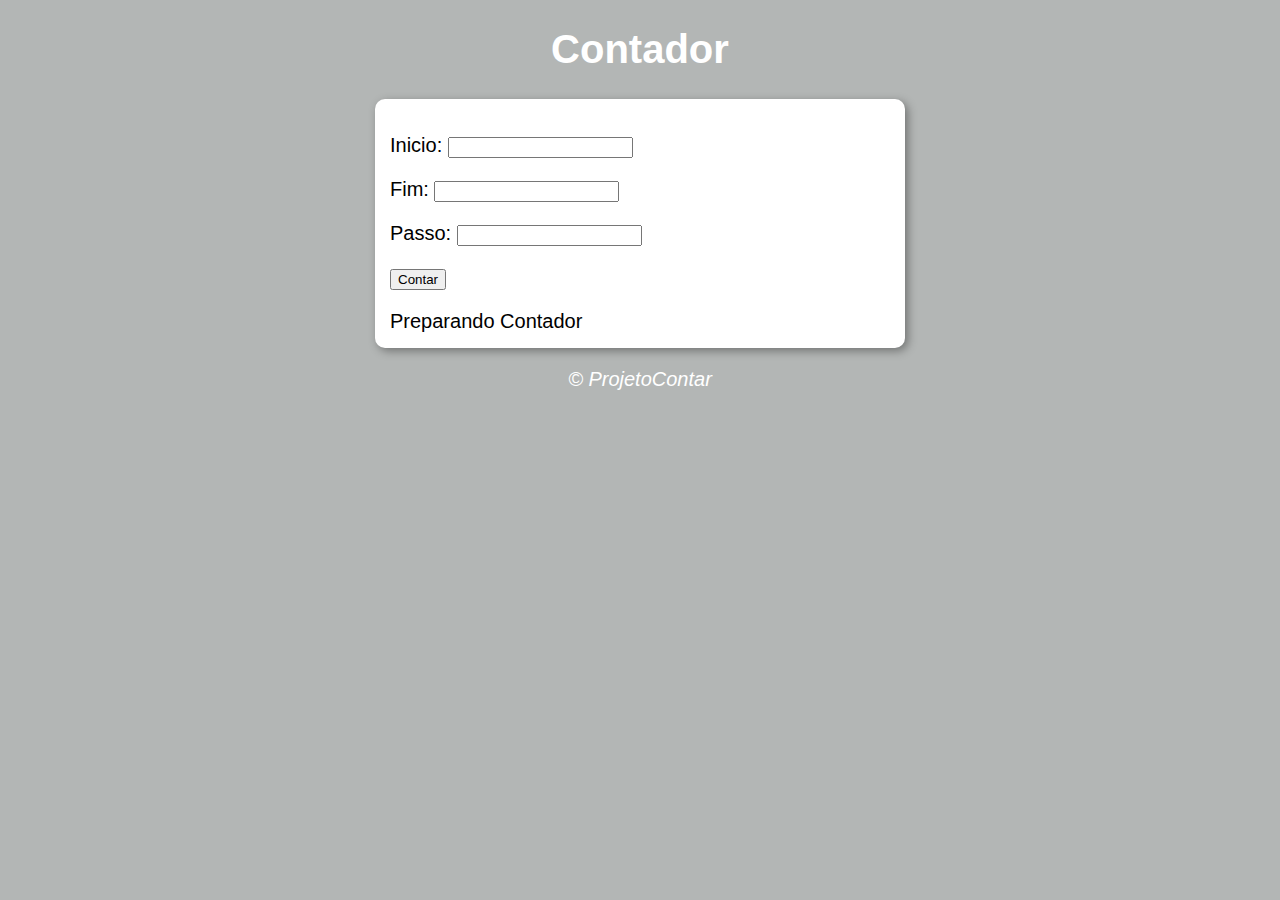
<file: Projects/Contador/index.html>
<!DOCTYPE html>
<html lang="pt-BR">
<head>
    <meta charset="UTF-8">
    <meta name="viewport" content="width=device-width, initial-scale=1.0">
    <title>Contador</title>
    <link rel="stylesheet" href="style.css">
</head>
<body>
    <header>
        <h1>Contador</h1>
    </header>
    <section>
        <div id="dados">
            <p>
                Inicio:
                <input type="number" name="inicio" id="txti">
            </p>
            <p>
                Fim:
                <input type="number" name="fim" id="txtf">
            </p>
            <p>
                Passo:
                <input type="number" name="passo" id="txtp">
            </p>
            <p>
                <input type="button" value="Contar" onclick="contar()">
            </p>
        </div>
        <div id="res">
            Preparando Contador
        </div>
    </section>
    <footer>
        <p>&copy; ProjetoContar</p>
    </footer>
    <script src="script.js"></script>
</body>
</html>
</file>
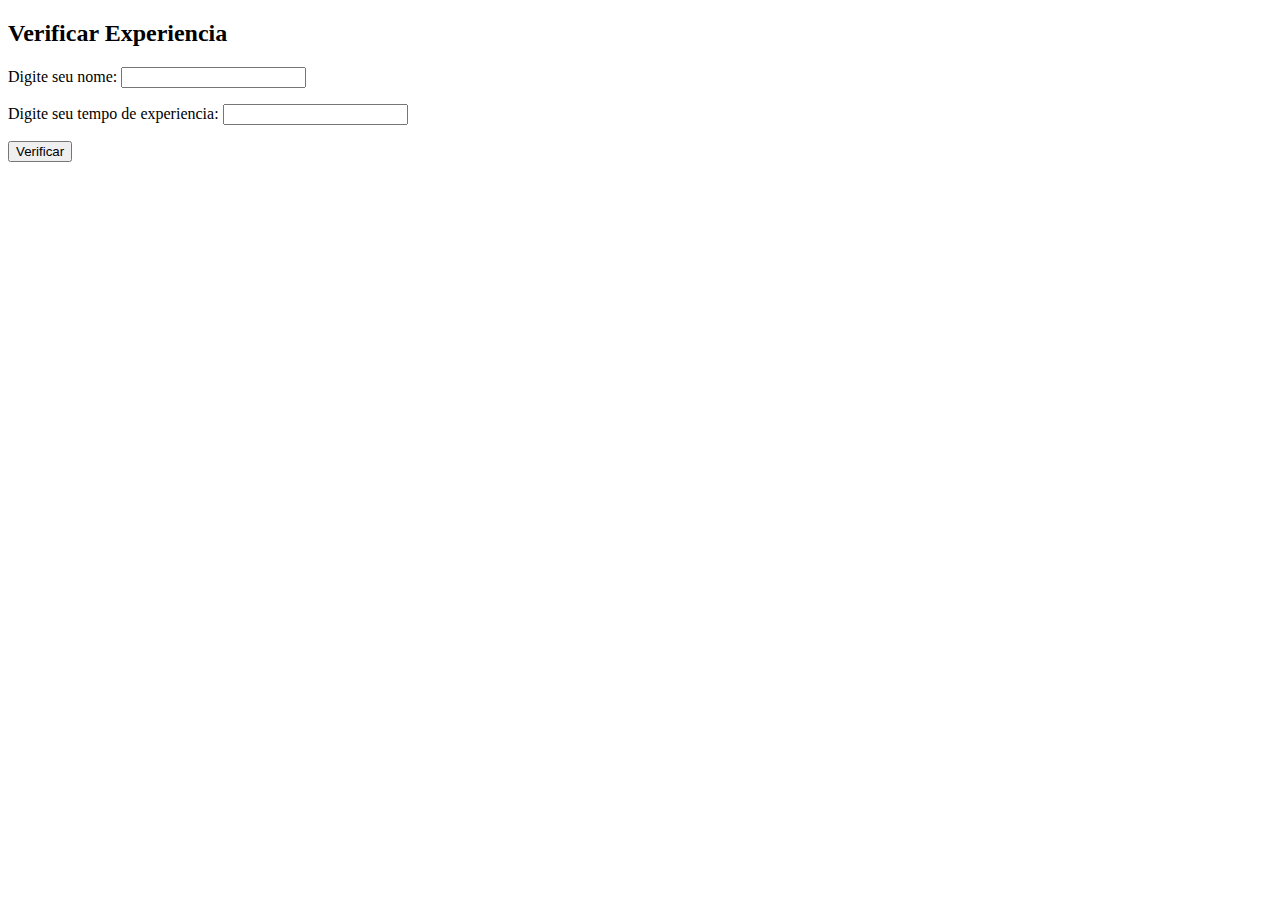
<file: Projects/NivelExperiencia/index.html>
<!DOCTYPE html>
<html lang="pt-BR">
<head>
    <meta charset="UTF-8">
    <meta name="viewport" content="width=device-width, initial-scale=1.0">
    <title>Nivel de Experiencia</title>
</head>
<body>
    <h2>Verificar Experiencia</h2>
    <p>
        Digite seu nome:
        <input type="text" name="txtnom" id="txtnom">
    </p>
    <p>
        Digite seu tempo de experiencia:
        <input type="number" name="txtnum" id="txtnum">
    </p>
    <p id="res">
        <input type="button" value="Verificar" onclick="verificar()">
    </p>

    <script>
        function verificar() {
            var nome = document.getElementById('txtnom').value;
            var numero = document.getElementById('txtnum').value;
            var res = document.getElementById("res");
            var tempo = Number(numero);
            var result =  '';            
            if (tempo <= 2) {
                result = "Nível Principiante"; 
            } else if (tempo <= 4) {
                result = "Nível Intermedio";
            } else if (tempo <= 7) {
                result = "Nível Avanzado";
            } else if (tempo <= 10) {
                result = "Nível Experto";
            } else {
                result = "Nível Guru";
            }
            res.innerHTML = `O usuário ${nome} está no ${result}`;
        }
    </script>
</body>
</html>
</file>
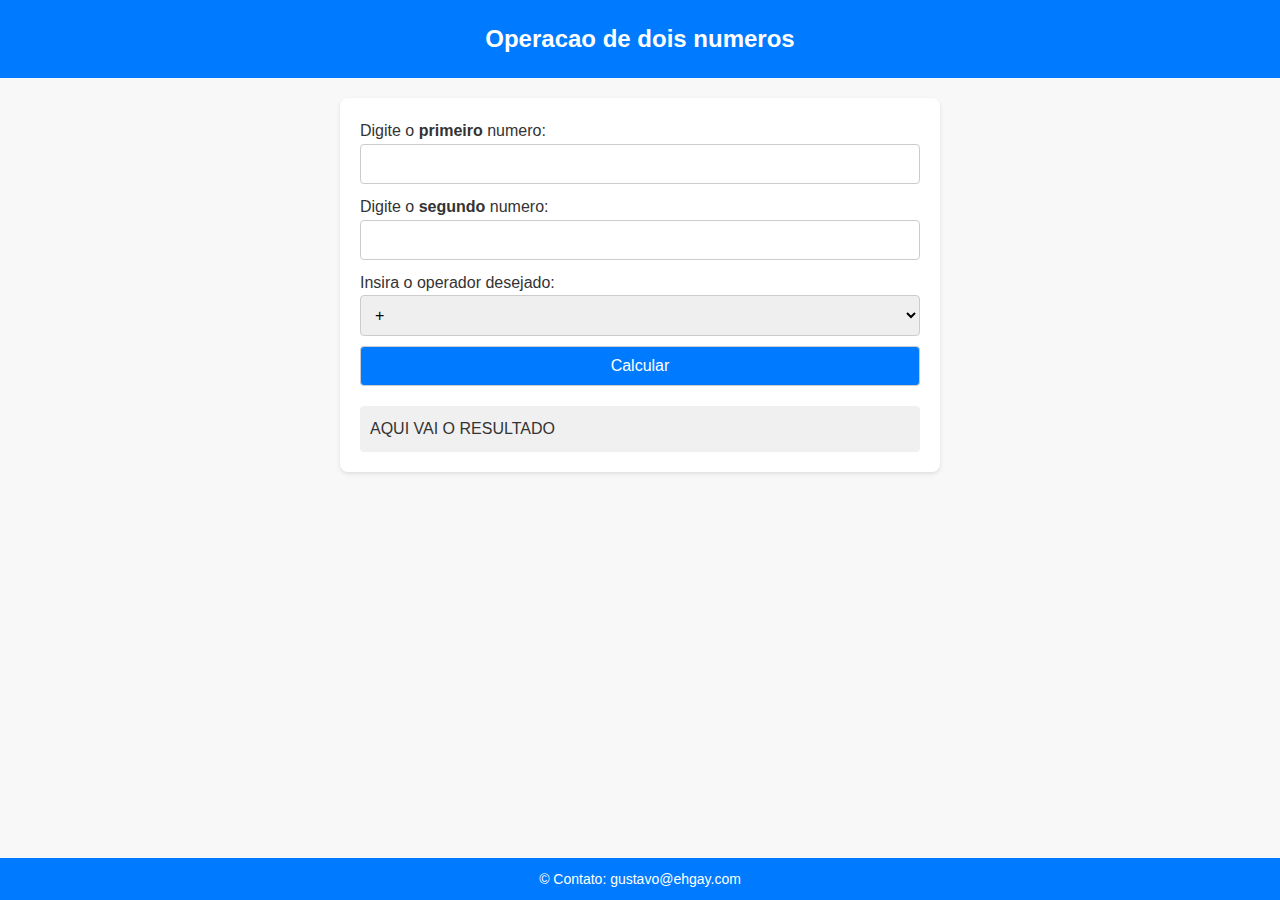
<file: Projects/Operadores/index.html>
<!DOCTYPE html>
<html lang="pt-BR">
<head>
    <meta charset="UTF-8">
    <meta name="viewport" content="width=device-width, initial-scale=1.0">
    <title>Operadores</title>
    <link rel="stylesheet" href="style.css">
</head>
<body>
    <header>
        <h2>Operacao de dois numeros</h2>
    </header>
    <section>
        <div id="dados">
            <p>
                Digite o <strong>primeiro</strong> numero:
                <input type="number" id="txtnum1">
            </p>
            <p>
                Digite o <strong>segundo</strong> numero:
                <input type="number" id="txtnum2">
            </p>
            <p>
                Insira o operador desejado: 
                <select name="txtoperador" id="txtoperador">
                    <option value="somar">+</option>
                    <option value="subtrair">-</option>
                    <option value="multiplicar">*</option>
                    <option value="dividir">/</option>
                </select>
            </p>
            <p>
                <input type="button" value="Calcular" onclick="calcular()">
            </p>
        </div>
        <div id="res">
            AQUI VAI O RESULTADO
        </div>
    </section>
    <footer>
        <p>&copy; Contato: gustavo@ehgay.com</p>
    </footer>
    <script src="script.js"></script>
</body>
</html>
</file>
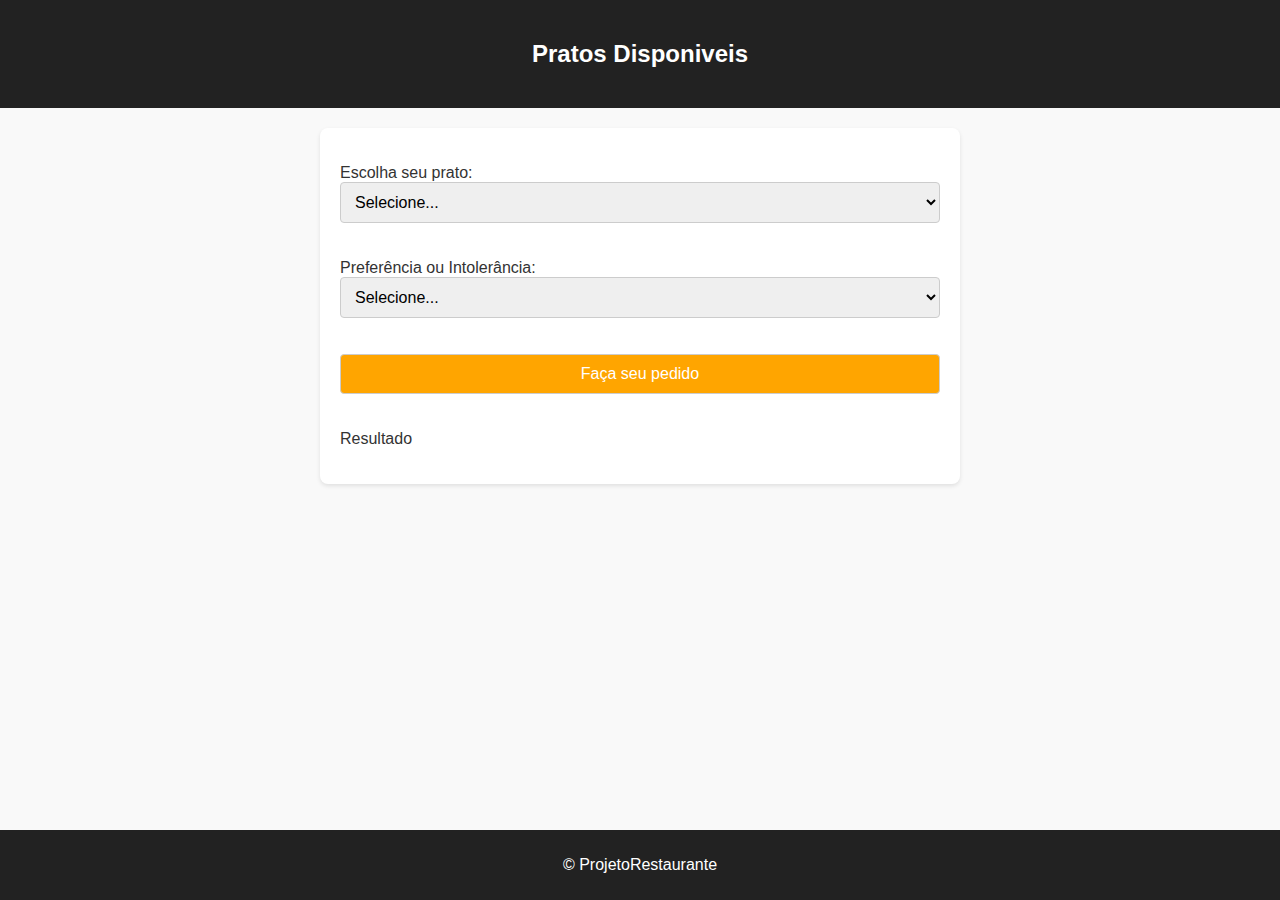
<file: Projects/Restaurante/index.html>
<!DOCTYPE html>
<html lang="pt-BR">
<head>
    <meta charset="UTF-8">
    <meta name="viewport" content="width=device-width, initial-scale=1.0">
    <title>Restaurante</title>
    <link rel="stylesheet" href="style.css">
</head>
<body>
    <header>
        <h2>Pratos Disponiveis</h2>
    </header>
    <section>
        <form id="pedido-form">
            <div id="dados">
                <p>
                    Escolha seu prato:
                    <select name="txtprato" id="txtprato">
                        <option value="">Selecione...</option>
                        <option value="carne">Carne</option>
                        <option value="pasta">Pasta (com Glúten)</option>
                        <option value="risoto">Risoto (com Lactose)</option>
                    </select>
                </p>
                <p>
                    Preferência ou Intolerância:
                    <select name="txtinto" id="txtinto">
                        <option value="">Selecione...</option>
                        <option value="vegano">Vegano</option>
                        <option value="gluten">Intolerância ao Glúten</option>
                        <option value="lactosa">Intolerância à Lactose</option>
                    </select>
                </p>
                <p>
                    <input type="submit" value="Faça seu pedido">
                </p>
            </div>
        </form>
        <div id="res">
            <p>
                Resultado
            </p>
        </div>
    </section>
    <footer>
        <p>&copy; ProjetoRestaurante</p>
    </footer>
    <script src="script.js"></script>
</body>
</html>
</file>
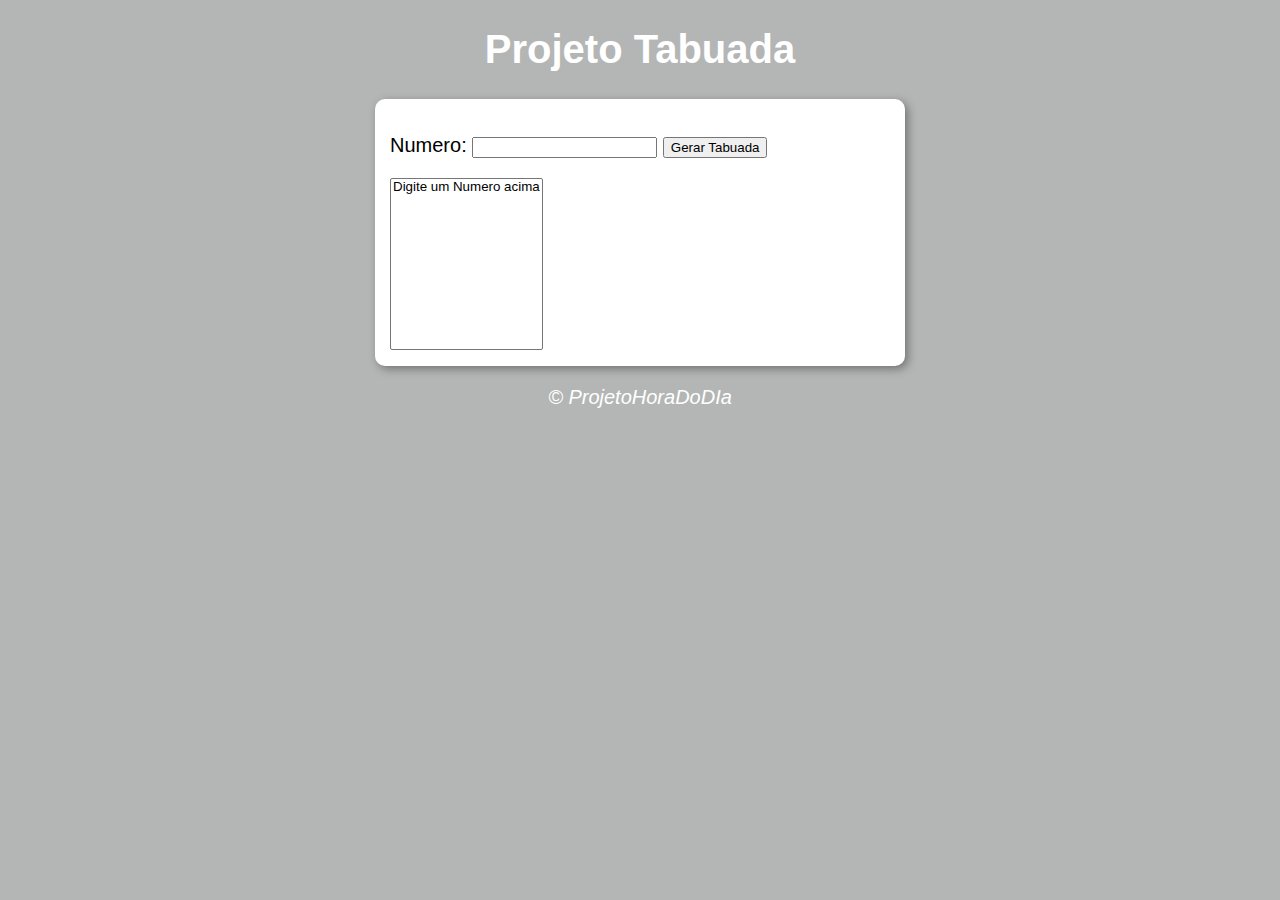
<file: Projects/Tabuada/index.html>
<!DOCTYPE html>
<html lang="pt-BR">
<head>
    <meta charset="UTF-8">
    <meta name="viewport" content="width=device-width, initial-scale=1.0">
    <title>Tabuada</title>
    <link rel="stylesheet" href="style.css">
</head>
<body>
    <header>
        <h1>Projeto Tabuada</h1>
    </header>
    <section>
        <div>
            <p>
                Numero:
                <input type="number" name="num" id="txtn">
                <input type="button" value="Gerar Tabuada" onclick="tabuada()">
            </p>
        </div>
        <div id="res">
            <select name="tabuada" id="seltab" size="10">
                <option value="">Digite um Numero acima</option>
            </select>
        </div>
    </section>
    <footer>
        <p>&copy; ProjetoHoraDoDIa</p>
    </footer>
    <script src="script.js"></script>
</body>
</html>
</file>
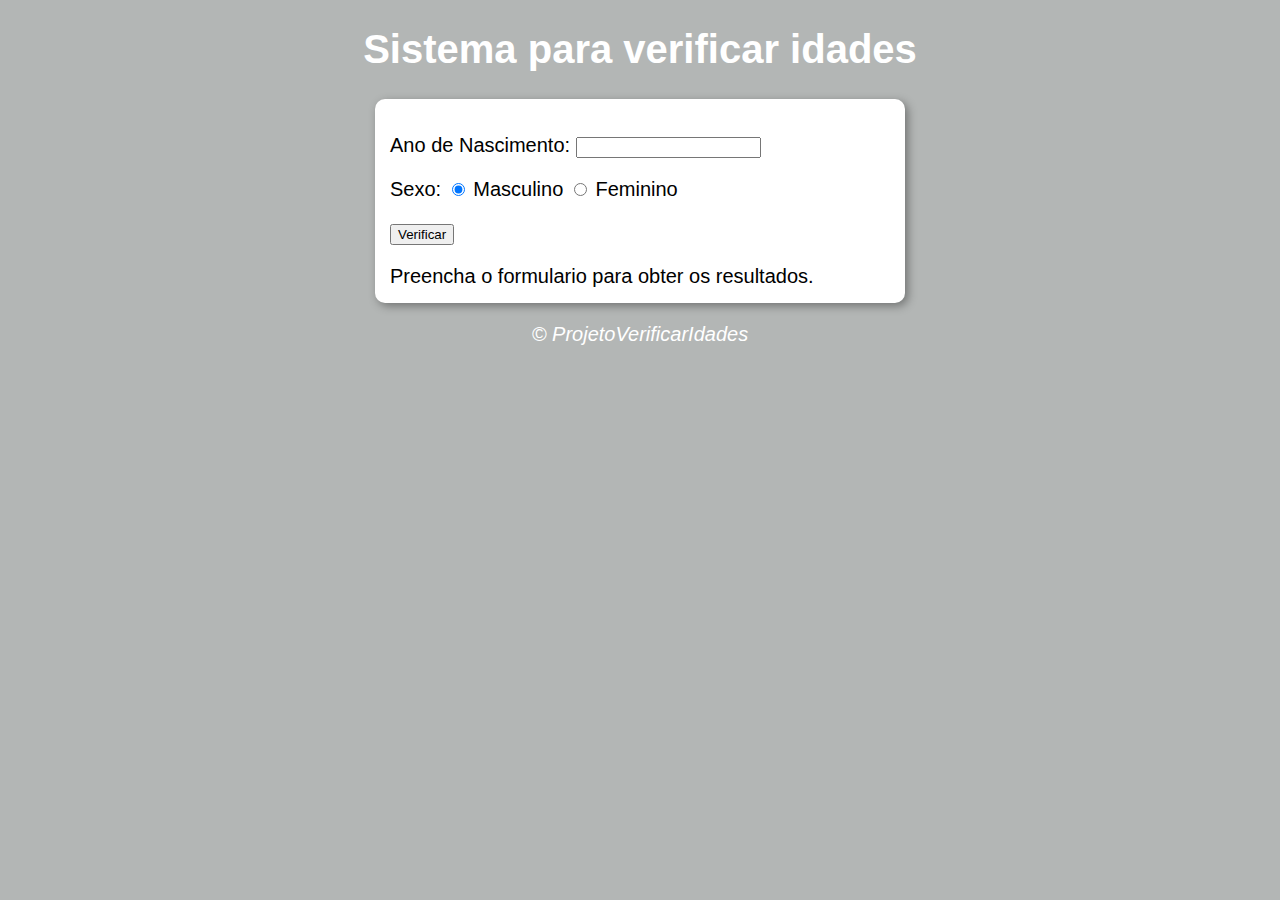
<file: Projects/VerificarIdade/index.html>
<!DOCTYPE html>
<html lang="pt-BR">
<head>
    <meta charset="UTF-8">
    <meta name="viewport" content="width=device-width, initial-scale=1.0">
    <title>Verificador de Idades</title>
    <link rel="stylesheet" href="style.css">
</head>
<body>
    <header>
        <h1>Sistema para verificar idades</h1>
    </header>
    <section>
        <div>
            <p>Ano de Nascimento:
                <input type="number" name="txtano" id="txtano" min="0">
            </p>
            <p>Sexo:
                <input type="radio" name="radsex" id="mas" checked>
                <label for="mas">Masculino</label>
                <input type="radio" name="radsex" id="fem">
                <label for="fem">Feminino</label>
            </p>
            <p>
                <input type="button" value="Verificar" onclick="verificar()">
            </p>
        </div>
        <div id="res">
            Preencha o formulario para obter os resultados.
        </div>
    </section>
    <footer>
        <p>&copy; ProjetoVerificarIdades</p>
    </footer>
    <script src="script.js"></script>
</body>
</html>
</file>
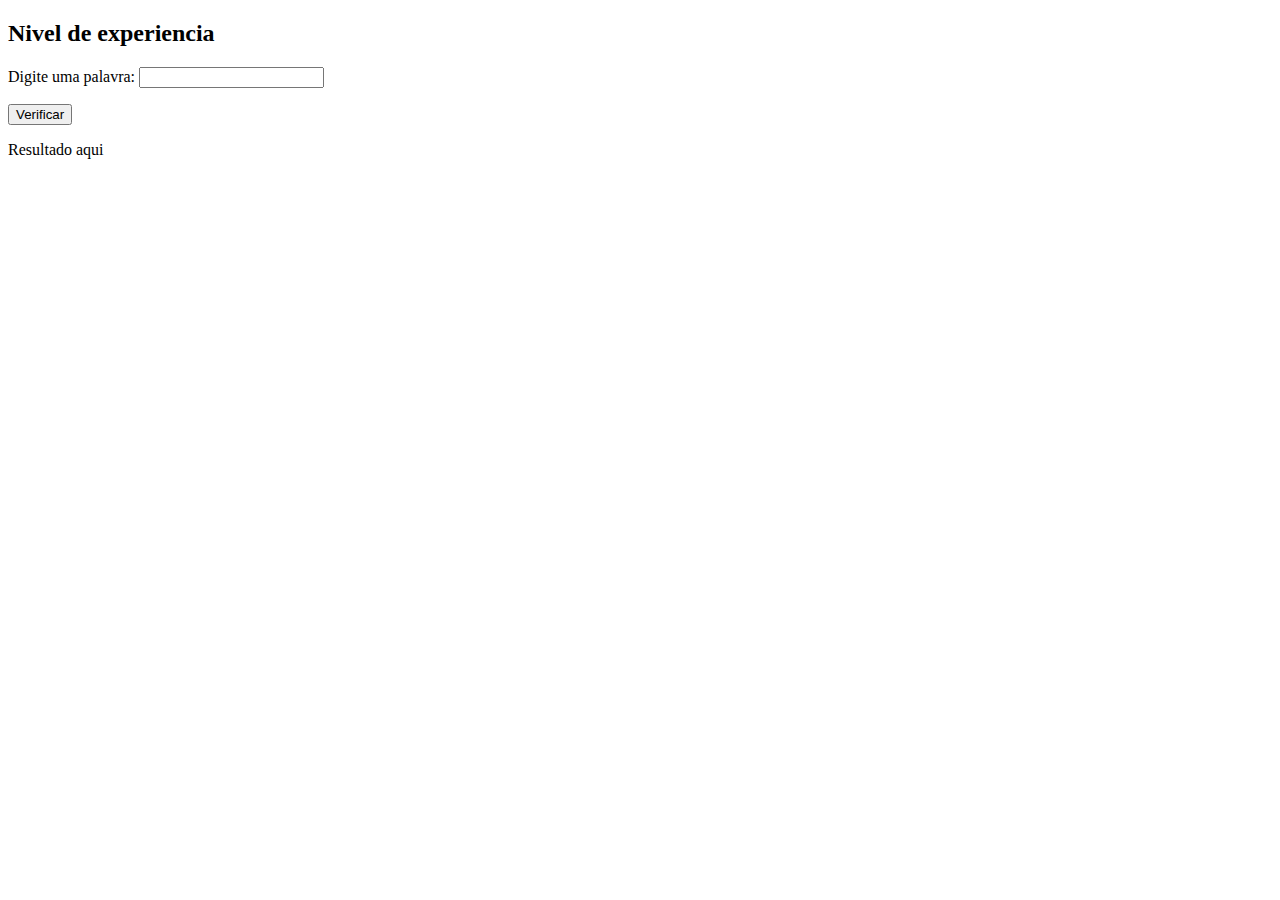
<file: Projects/VerificarPalavra/index.html>
<!DOCTYPE html>
<html lang="pt-BR">
<head>
    <meta charset="UTF-8">
    <meta name="viewport" content="width=device-width, initial-scale=1.0">
    <title>Estudios Linguisticos</title>
</head>
<body>
    <h2>Nivel de experiencia</h2>
    <p>
        Digite uma palavra:
        <input type="text" name="txtp" id="txtp">
    </p>
    <p>
        <input type="button" value="Verificar" onclick="verificar()">
    </p>
    <p id="resultado">Resultado aqui</p>

    <script>
        function verificar(){
            var texto = document.getElementById("txtp").value;
            var palavra = texto;
            var resultado = document.getElementById("resultado");
            
            var verificar = '';
            if (palavra.charAt(0) == 'H' && palavra.length == 9){ 
                verificar = "Hermosa";
            } else if (palavra.charAt(0) == 'P' && palavra.length == 5) {
                verificar = "Hermosa";
            } else {
                verificar = "Não é uma palavra hermosa";
            }
            
            resultado.innerHTML = verificar;
        }
    </script>
</body>
</html>
</file>
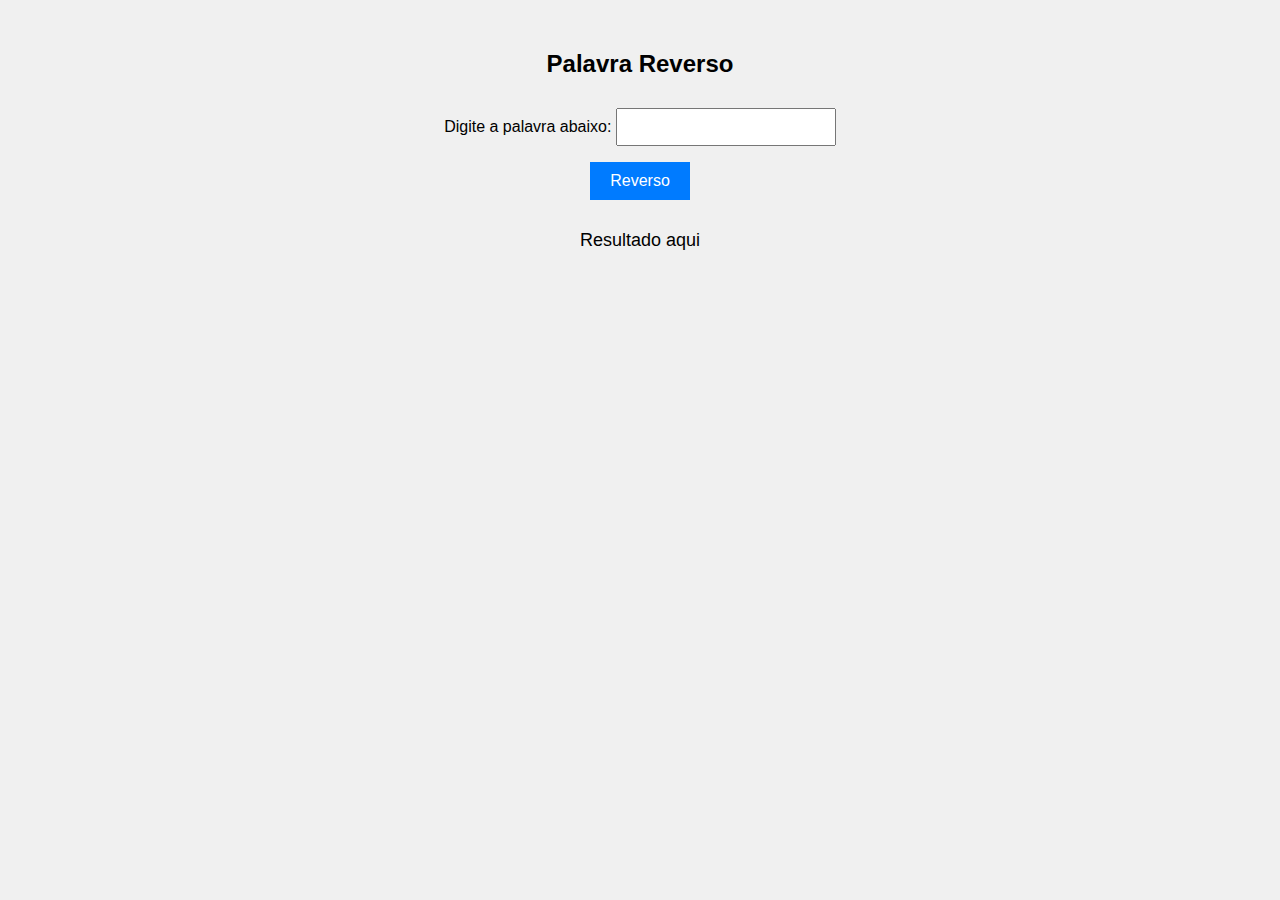
<file: Projects/VerificarPalindromo/index.html>
<!DOCTYPE html>
<html lang="pt-BR">

<head>
  <meta charset="UTF-8" />
  <meta http-equiv="X-UA-Compatible" content="IE=edge" />
  <meta name="viewport" content="width=device-width, initial-scale=1.0" />
  <title>Reverso</title>
  <link rel="stylesheet" href="styles.css" />
</head>
  <body>
      <h2>Palavra Reverso</h2>
      <section>
        <div>
          <p>
            Digite a palavra abaixo:
            <input type="text" name="txtp" id="txtp"/>
          </p>
          <p>
            <input type="button" value="Reverso" onclick="reverseStr()"/>
          </p>
        </div>
      </section>
      <div id="res">
        Resultado aqui
      </div>
      <script src="script.js"></script>
  </body>
</html>
</file>
<file: Projects/Contador/style.css>
body {
    background-color: #b3b6b5;
    font: normal 15pt Arial;
}

header {
    text-align: center;
    color: white;   
}

section {
    background-color: white;
    border-radius: 10px;
    padding: 15px;
    width: 500px;
    margin: auto;
    box-shadow: 3px 3px 10px rgba(0, 0, 0, 0.363);
}

footer {
    text-align: center;
    color: white;
    font-style: italic;
}
</file>
<file: Projects/Restaurante/style.css>
body {
    font-family: Arial, sans-serif;
    background-color: #f9f9f9;
    color: #333;
    margin: 0;
    padding: 0;
}

header {
    background-color: #222;
    color: #fff;
    text-align: center;
    padding: 20px 0;
}

section {
    margin: 20px auto;
    max-width: 600px;
    padding: 20px;
    background-color: #fff;
    border-radius: 8px;
    box-shadow: 0 2px 4px rgba(0, 0, 0, 0.1);
}

select, input[type="submit"] {
    width: 100%;
    padding: 10px;
    font-size: 16px;
    border: 1px solid #ccc;
    border-radius: 4px;
    box-sizing: border-box;
    margin-bottom: 20px;
}

input[type="submit"] {
    background-color: #ffa500; /* Laranja Claro */
    color: #fff;
    cursor: pointer;
}

input[type="submit"]:hover {
    background-color: #ff8c00; /* Laranja mais escuro no hover */
}

footer {
    background-color: #222; /* Cinza Escuro */
    color: #fff;
    text-align: center;
    padding: 10px 0;
    position: fixed;
    bottom: 0;
    width: 100%;
}
</file>
<file: Projects/Tabuada/style.css>
body {
    background-color: #b3b6b5;
    font: normal 15pt Arial;
}

header {
    text-align: center;
    color: white;   
}

section {
    background-color: white;
    border-radius: 10px;
    padding: 15px;
    width: 500px;
    margin: auto;
    box-shadow: 3px 3px 10px rgba(0, 0, 0, 0.363);
}

footer {
    text-align: center;
    color: white;
    font-style: italic;
}
</file>
<file: Projects/VerificarIdade/style.css>
body {
    background-color: #b3b6b5;
    font: normal 15pt Arial;
}

header {
    text-align: center;
    color: white;   
}

section {
    background-color: white;
    border-radius: 10px;
    padding: 15px;
    width: 500px;
    margin: auto;
    box-shadow: 3px 3px 10px rgba(0, 0, 0, 0.363);
}

footer {
    text-align: center;
    color: white;
    font-style: italic;
}
</file>
<file: Projects/VerificarPalindromo/styles.css>
body {
  font-family: Arial, sans-serif;
  background-color: #f0f0f0;
  margin: 0;
  padding: 0;
}

h2 {
  text-align: center;
  margin-top: 50px;
}

section {
  text-align: center;
  margin-top: 30px;
}

input[type="text"] {
  width: 200px;
  padding: 8px;
  font-size: 16px;
}

input[type="button"] {
  padding: 10px 20px;
  background-color: #007bff;
  color: #fff;
  border: none;
  cursor: pointer;
  font-size: 16px;
}

input[type="button"]:hover {
  background-color: #0056b3;
}

#res {
  text-align: center;
  margin-top: 30px;
  font-size: 18px;
}
</file>
<file: Projects/Operadores/style.css>
/* Reset de Estilos */
* {
    margin: 0;
    padding: 0;
    box-sizing: border-box;
}

/* Estilo para o corpo da página */
body {
    font-family: Arial, sans-serif;
    background-color: #f8f8f8;
    color: #333;
    line-height: 1.6;
    margin: 0;
    padding: 0;
}

/* Estilo para o cabeçalho */
header {
    background-color: #007bff;
    color: #fff;
    text-align: center;
    padding: 20px 0;
}

/* Estilo para o título do cabeçalho */
header h2 {
    font-size: 24px;
}

/* Estilo para a seção principal */
section {
    margin: 20px auto;
    max-width: 600px;
    padding: 20px;
    background-color: #fff;
    border-radius: 8px;
    box-shadow: 0 2px 4px rgba(0, 0, 0, 0.1);
}

/* Estilo para os parágrafos dentro da seção */
section p {
    margin-bottom: 10px;
}

/* Estilo para os inputs dentro da seção */
section input[type="number"], 
section input[type="button"], 
section select {
    width: 100%;
    padding: 10px;
    font-size: 16px;
    border: 1px solid #ccc;
    border-radius: 4px;
    box-sizing: border-box;
}

/* Estilo para o botão de calcular */
section input[type="button"] {
    background-color: #007bff;
    color: #fff;
    cursor: pointer;
}

/* Estilo para o botão de calcular ao passar o mouse */
section input[type="button"]:hover {
    background-color: #0056b3;
}

/* Estilo para o resultado */
#res {
    margin-top: 20px;
    padding: 10px;
    background-color: #f0f0f0;
    border-radius: 4px;
}

/* Estilo para o rodapé */
footer {
    background-color: #007bff;
    color: #fff;
    text-align: center;
    padding: 10px 0;
    position: fixed;
    bottom: 0;
    width: 100%;
}

/* Estilo para o rodapé - Link de contato */
footer p {
    font-size: 14px;
}

/* Estilo para o rodapé - Link de contato ao passar o mouse */
footer p a {
    color: #fff;
    text-decoration: none;
}

/* Estilo para o rodapé - Link de contato ao passar o mouse */
footer p a:hover {
    text-decoration: underline;
}
</file>
